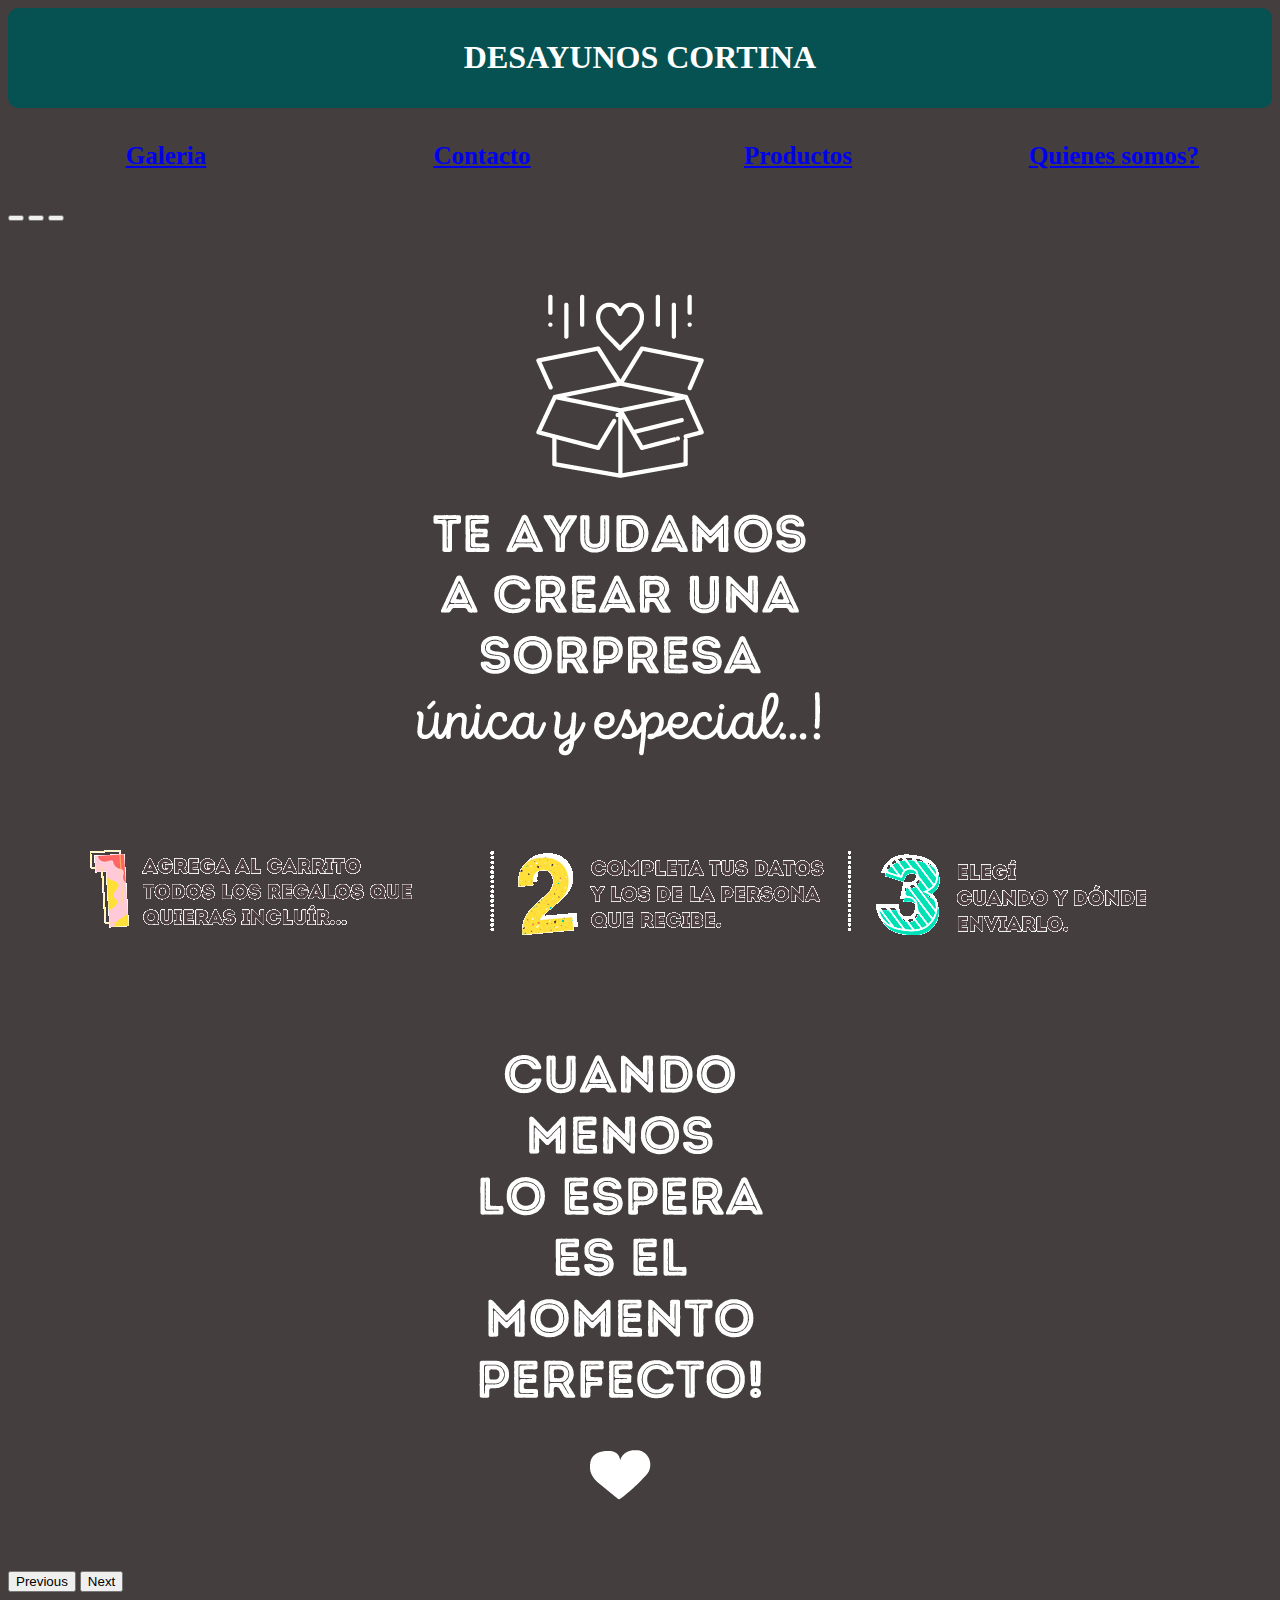
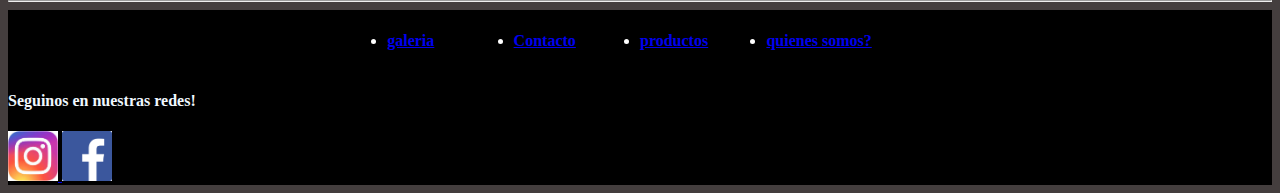
<file: index.html>
<!DOCTYPE html>
<html lang="es">

<head>
    <meta charset="UTF-8">
    <meta http-equiv="X-UA-Compatible" content="IE=edge">
    <meta name="viewport" content="width=device-width, initial-scale=1.0">
    <!-- CSS only -->
    <link href="https://cdn.jsdelivr.net/npm/bootstrap@5.2.0/dist/css/bootstrap.min.css" rel="stylesheet"
        integrity="sha384-gH2yIJqKdNHPEq0n4Mqa/HGKIhSkIHeL5AyhkYV8i59U5AR6csBvApHHNl/vI1Bx" crossorigin="anonymous">
    <link rel="stylesheet" href="./style.css">
    <link rel="icon" href="./imagenes/favicon.jpg">
    <title>Desayunos cortina</title>
</head>

<body class="body">
    <header class="header">
        <h1 class="titulo">DESAYUNOS CORTINA</h1>
    </header> 
    <section class="menu">
        <div>
            <a href="./paginas/galeria.html" target="_blank">
                <h4>Galeria</h4>
            </a>
        </div>
        <div>
            <a href="./paginas/contacto.html" target="_blank">
                <h4>Contacto </h4>
            </a>
        </div>
        <div>
            <a href="./paginas/productos.html" target="_blank">
                <h4>Productos</h4>
            </a>
        </div>
        <div>
            <a href="./paginas/quienes-somos.html" target="_blank">
                <h4>Quienes somos?</h4>
            </a>
        </div>
       
    </section>
    <div id="carouselExampleIndicators" class="carousel slide" data-bs-ride="true">
        <div class="carousel-indicators">
            <button type="button" data-bs-target="#carouselExampleIndicators" data-bs-slide-to="0" class="active"
                aria-current="true" aria-label="Slide 1"></button>
            <button type="button" data-bs-target="#carouselExampleIndicators" data-bs-slide-to="1"
                aria-label="Slide 2"></button>
            <button type="button" data-bs-target="#carouselExampleIndicators" data-bs-slide-to="2"
                aria-label="Slide 3"></button>
        </div>
        <div class="carousel-inner">
            <div class="carousel-item active">
                <img src="./imagenes/paso-1-texto.png" class="d-block w-100" alt="...">
            </div>
            <div class="carousel-item">
                <img src="./imagenes/pasos.png" class="d-block w-100 h-100" alt="...">
            </div>
            <div class="carousel-item">
                <img src="./imagenes/cuandomenos.png" class="d-block w-100" alt="...">
            </div>
        </div>
        <button class="carousel-control-prev" type="button" data-bs-target="#carouselExampleIndicators"
            data-bs-slide="prev">
            <span class="carousel-control-prev-icon" aria-hidden="true"></span>
            <span class="visually-hidden">Previous</span>
        </button>
        <button class="carousel-control-next" type="button" data-bs-target="#carouselExampleIndicators"
            data-bs-slide="next">
            <span class="carousel-control-next-icon" aria-hidden="true"></span>
            <span class="visually-hidden">Next</span>
        </button>
    </div>

    <hr>
    <footer class="footer">
        <ul class="footer__ul">
            <li>
                <a href="./paginas/galeria.html" target="_blank">
                    <h4> galeria</h4>
                </a>
            </li>
            <li>
                <a href="./paginas/contacto.html" target="_blank">
                    <h4>Contacto </h4>
                </a>
            </li>
            <li>
                <a href="./paginas/productos.html" target="_blank">
                    <h4>productos</h4>
                </a>
            </li>
            <li>
                <a href="./paginas/quienes-somos.html" target="_blank">
                    <h4>quienes somos?</h4>
                </a>
            </li>
        </ul>
        <h4 class="texfooter">Seguinos en nuestras redes!</h4>
        <a href="https://www.instagram.com/desayunoscortina/?hl=es" target="_blank">
            <img src="./imagenes/instagram.jpg" alt="Instagram" width="50px" height="50px" />
        </a>
        <a href="https://www.facebook.com/juan.cavs" target="_blank">
            <img src="./imagenes/facebook.png" width="50px" height="50px">
        </a>
    </footer>
</body>

</html>
<!-- JavaScript Bundle with Popper -->
<script src="https://cdn.jsdelivr.net/npm/bootstrap@5.2.0/dist/js/bootstrap.bundle.min.js"
    integrity="sha384-A3rJD856KowSb7dwlZdYEkO39Gagi7vIsF0jrRAoQmDKKtQBHUuLZ9AsSv4jD4Xa"
    crossorigin="anonymous"></script>
</file>
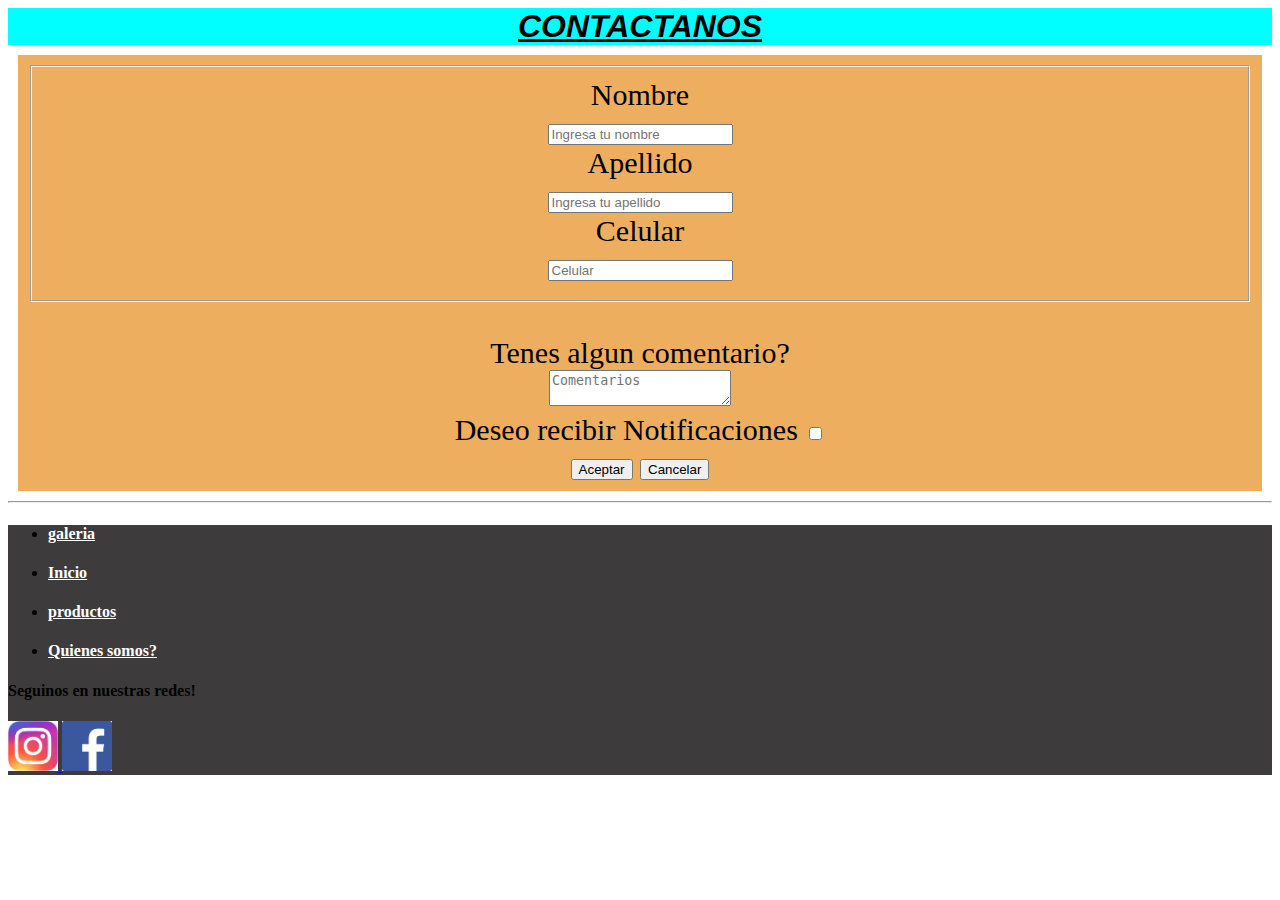
<file: paginas/contacto.html>
<!DOCTYPE html>
<html lang="es">
<head>
    <meta charset="UTF-8">
    <meta http-equiv="X-UA-Compatible" content="IE=edge">
    <meta name="viewport" content="width=device-width, initial-scale=1.0">
    <link rel="stylesheet" href="../estilos/contacto.css">
    <link rel="icon" href="../imagenes/favicon.jpg">
    <title>Contacto- Desayunos cortina</title>
</head>
    <body>
    <h1 class="titulo">CONTACTANOS</h1> 
    <form class="formulario">
        <fieldset class="contacto">
        <label for="Nombre">Nombre</label>
        <br />
        <input id="Nombre" type="text" placeholder="Ingresa tu nombre">
        <br />
        <label for="Apellido">Apellido</label>
        <br />
        <input id="Apellido" type="text" placeholder="Ingresa tu apellido">
        <br />
        <label for="celular">Celular</label>
        <br />
        <input id="Celular" type="tel" placeholder="Celular">
        </fieldset>
        <br />
        <label for="Notificaciones">Tenes algun comentario?</label>
        <br />
        <textarea id="Comentarios" placeholder="Comentarios"></textarea>
        <br />
        <label for="Notificaciones">Deseo recibir Notificaciones</label>
        <input type= "checkbox">
        <br />
        <input type="submit" value="Aceptar">
        <input type="reset" value="Cancelar">
    </form>
    <hr />
    <footer class="footer">
        <ul>
            <li>
                <a href="./galeria.html" target="_blank"><h4> galeria</h4></a>
            </li>
            <li>
                <a href="../index.html" target="_blank"><h4>Inicio </h4></a>
            </li>
            <li>
                <a href="./productos.html" target="_blank"><h4>productos</h4></a>
            </li>
            <li>
                <a href="./Quienes-somos.html" target="_blank"> <h4>Quienes somos?</h4> </a>
            </li>
        </ul>
        <h4>Seguinos en nuestras redes!</h4>
        <a href="https://www.instagram.com/desayunoscortina/?hl=es">
            <img src="../imagenes/instagram.jpg" alt="Instagram" width="50px" height="50px"/>
        </a>
        <a href="https://www.facebook.com/juan.cavs" >
            <img src="../imagenes/facebook.png" width="50px" height="50px">
        </a>
    </footer>


    
</body>
</html>
</file>
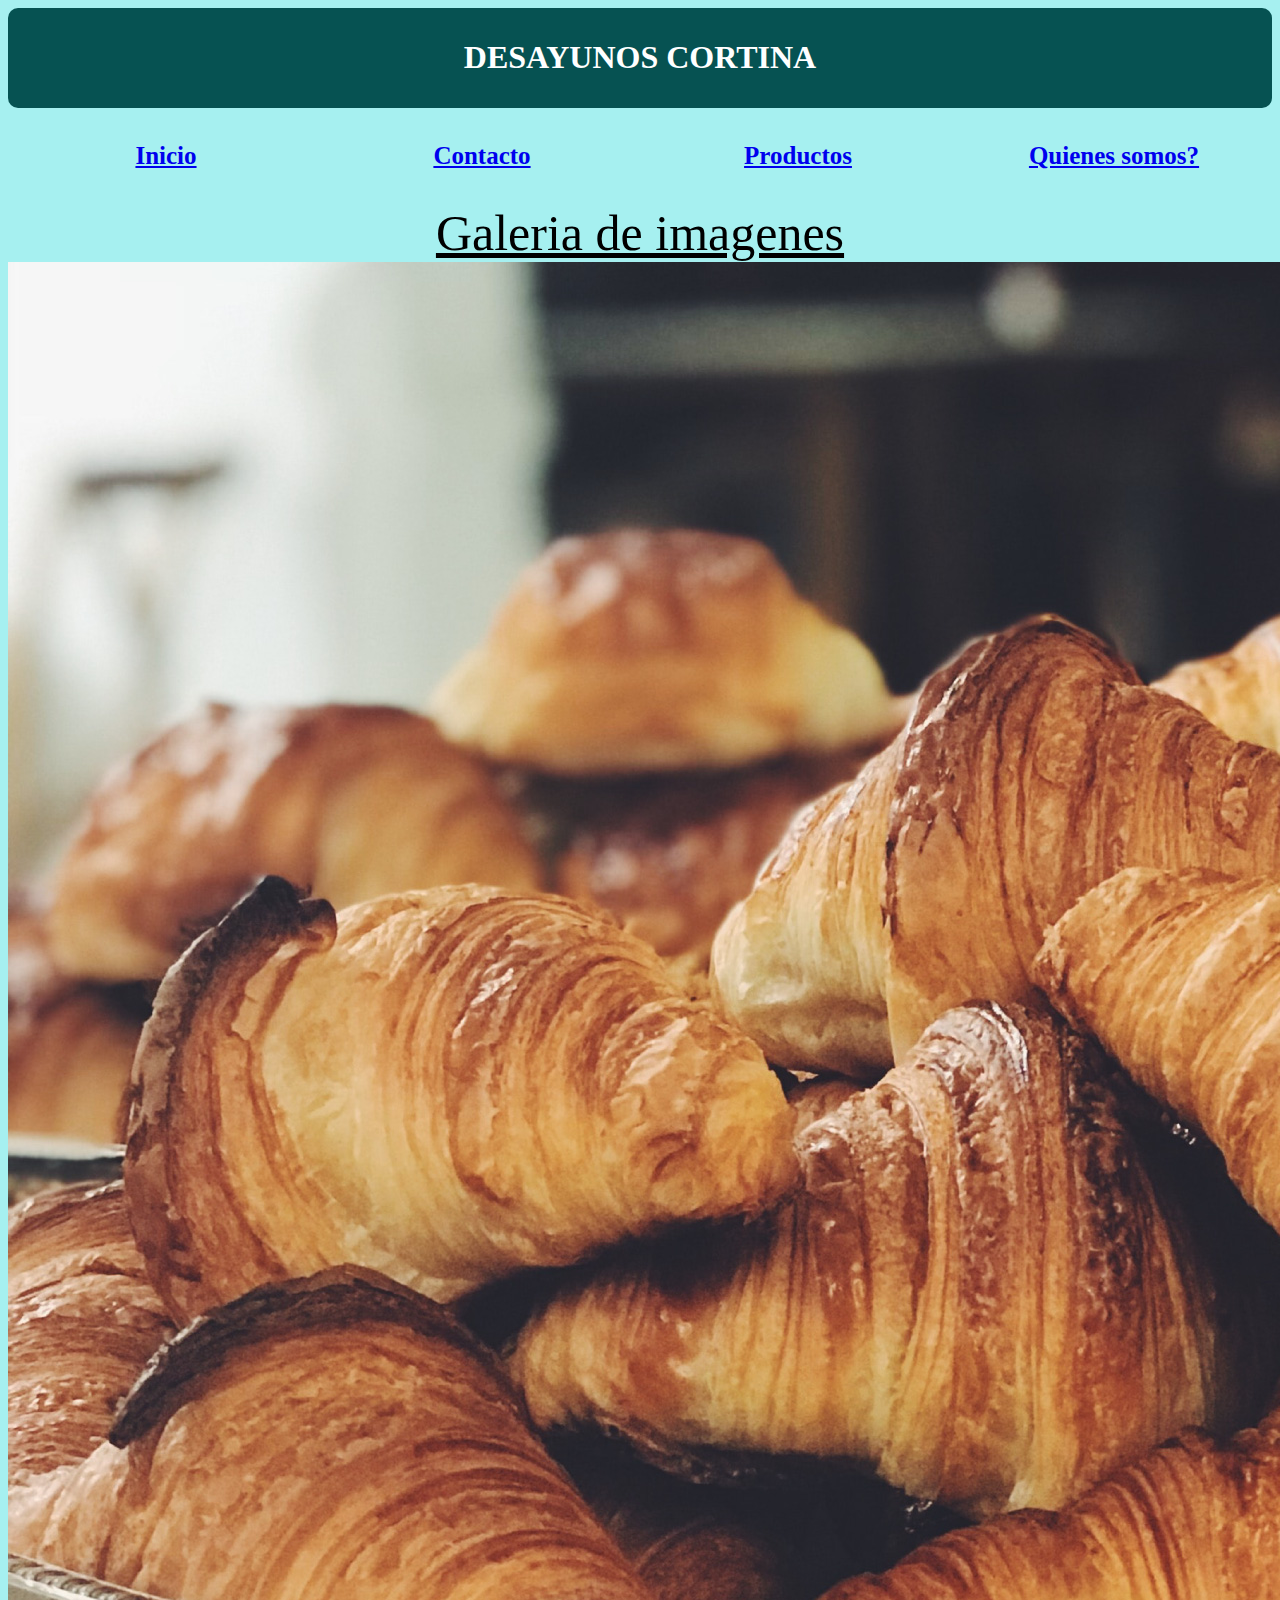
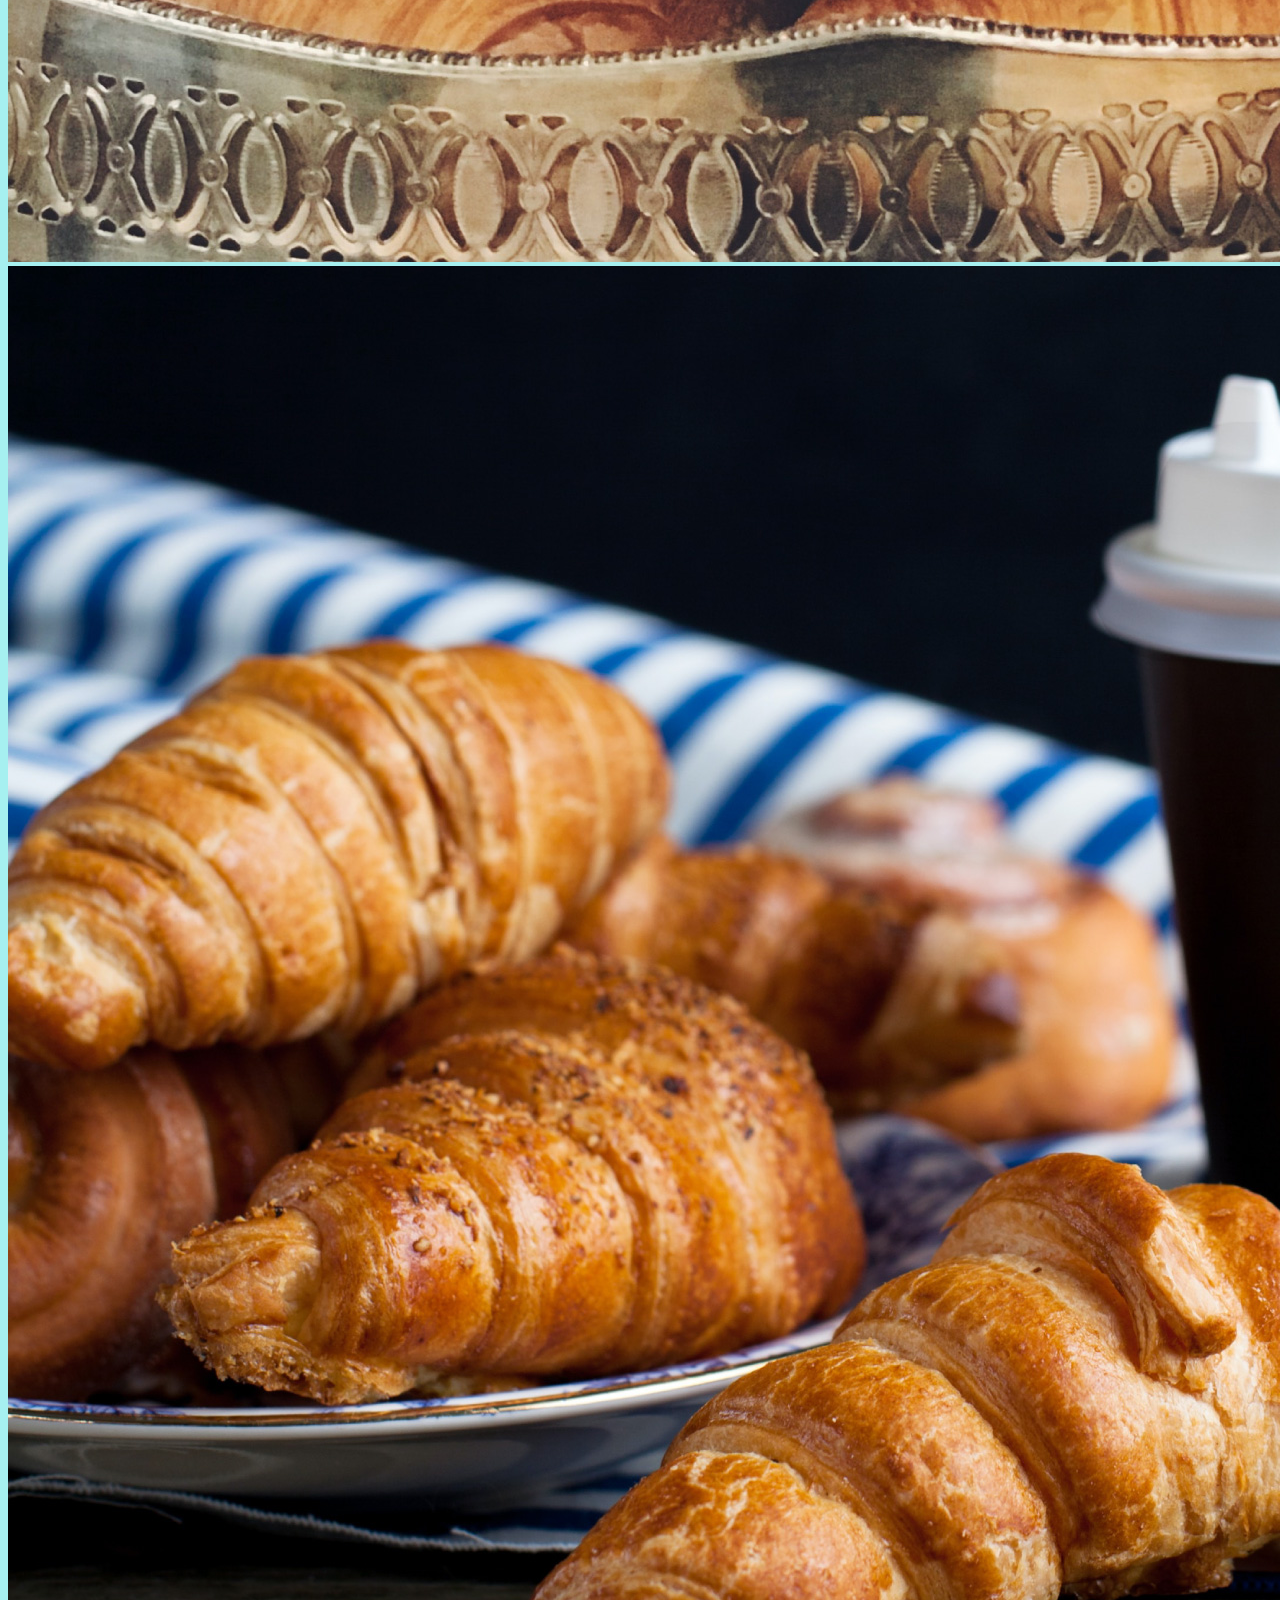
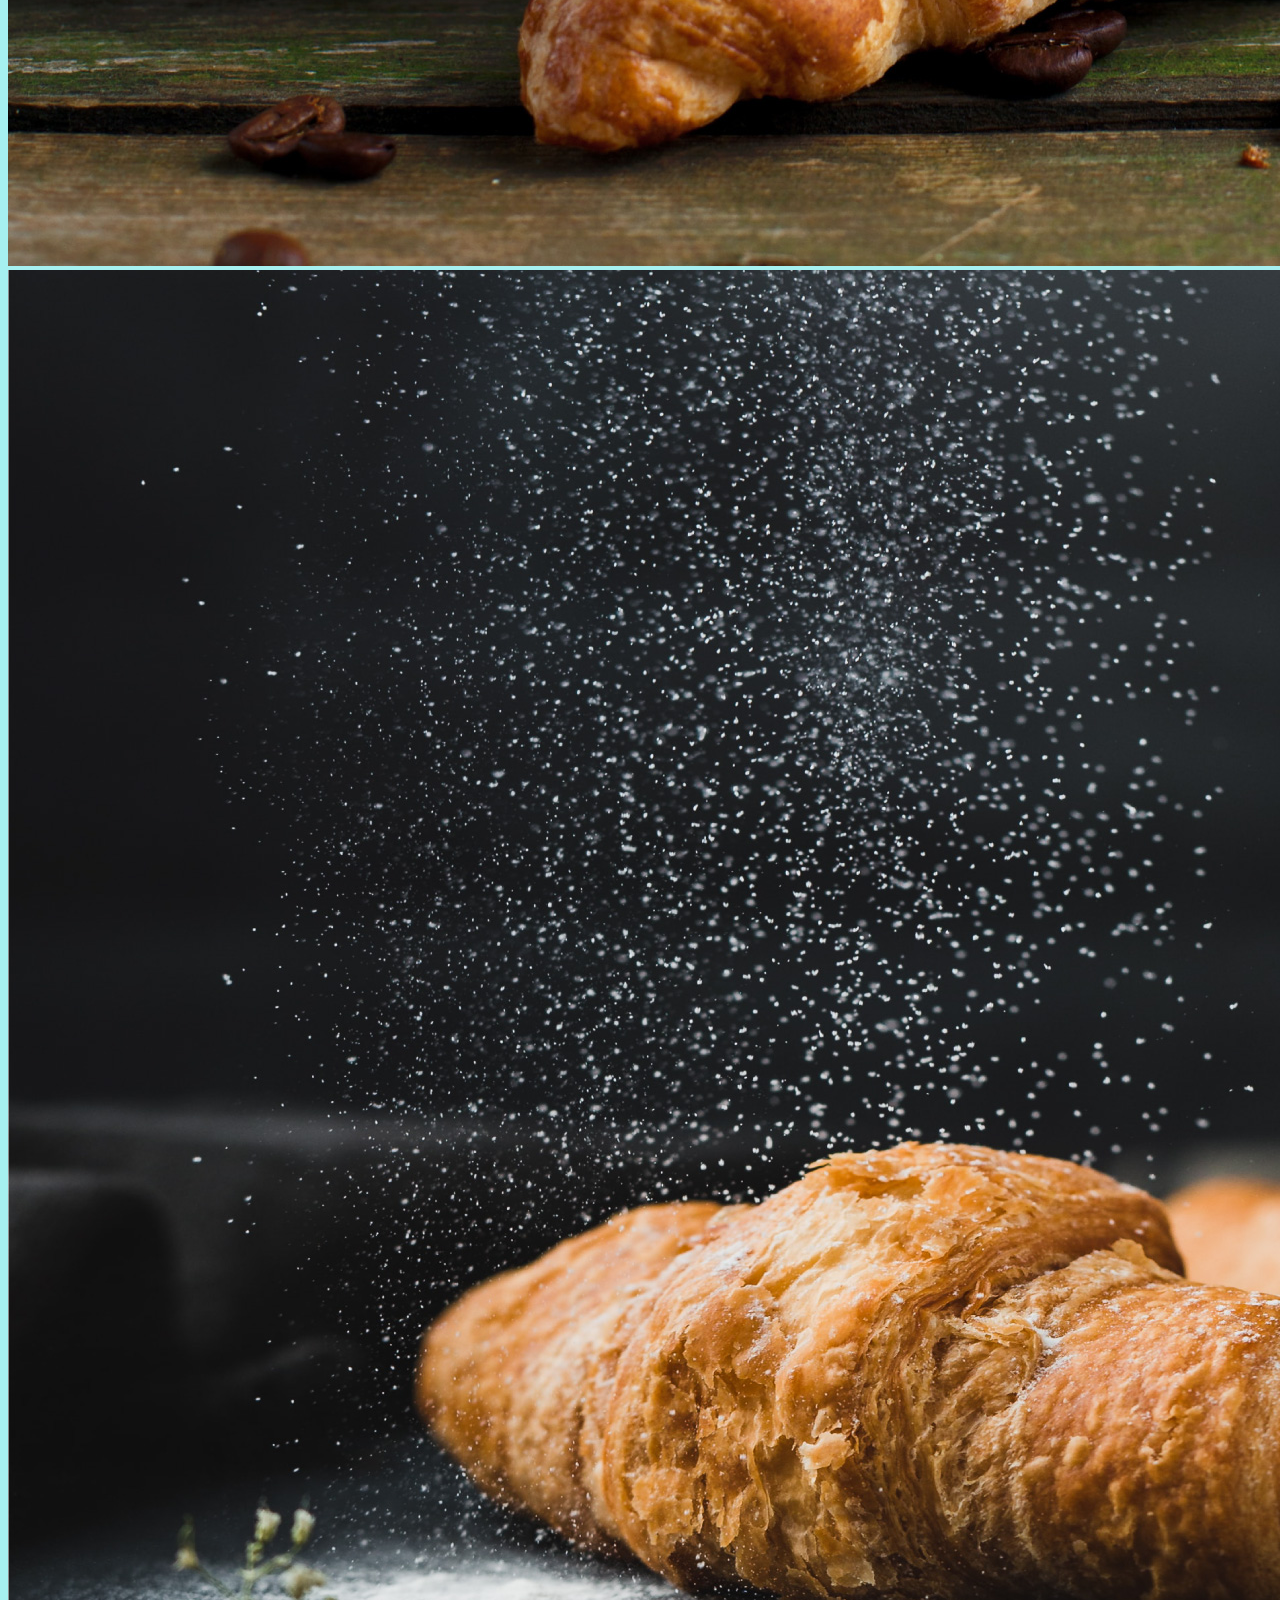
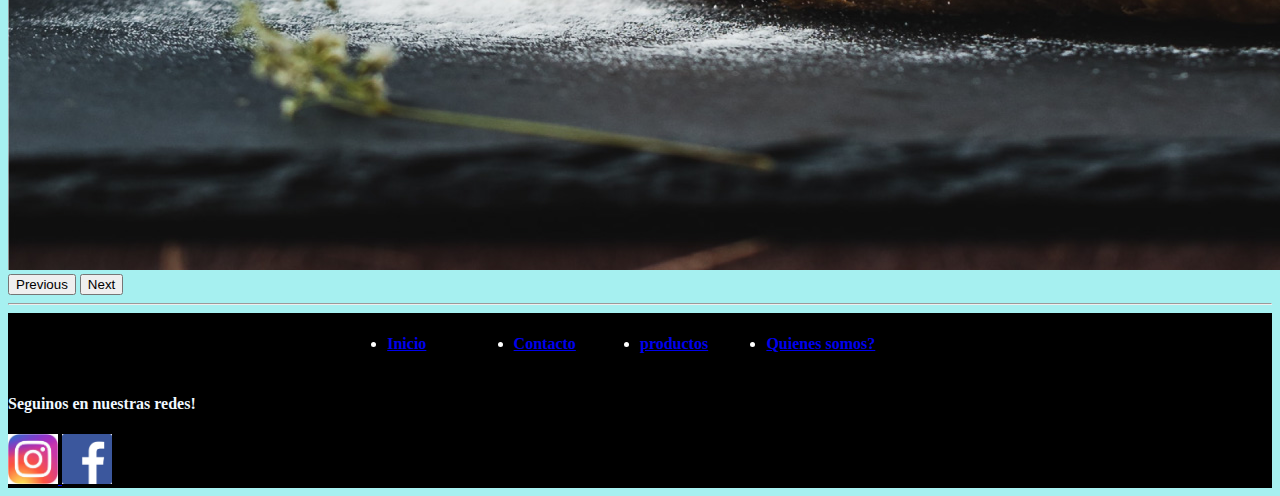
<file: paginas/galeria.html>
<!DOCTYPE html>
<html lang="en">

<head>
    <meta charset="UTF-8">
    <meta http-equiv="X-UA-Compatible" content="IE=edge">
    <meta name="viewport" content="width=device-width, initial-scale=1.0">
    <link rel="stylesheet" href="../estilos/galeria.css">
    <!-- CSS only -->
    <link href="https://cdn.jsdelivr.net/npm/bootstrap@5.2.0/dist/css/bootstrap.min.css" rel="stylesheet"
        integrity="sha384-gH2yIJqKdNHPEq0n4Mqa/HGKIhSkIHeL5AyhkYV8i59U5AR6csBvApHHNl/vI1Bx" crossorigin="anonymous">
    <link rel="icon" href="../imagenes/favicon.jpg">
    <title>Galeria</title>
</head>

<body class="body">
    <header class="header">
        <h1 class="titulo">DESAYUNOS CORTINA</h1>  
        </header>
        <section class="menu">
                 <div>
                <a href="../index.html" target="_blank"><h4>Inicio</h4></a>
                </div>
                <div>
                <a href="../paginas/contacto.html" target="_blank"><h4>Contacto </h4></a>
                </div>
                 <div>
                <a href="../paginas/productos.html" target="_blank"><h4>Productos</h4></a> 
                </div>
                <div>
                <a href="../paginas/quienes-somos.html" target="_blank"> <h4>Quienes somos?</h4></a>
                </div>
            </section>
        </header>

    <div class="subtitulo">Galeria de imagenes</div>
    <div id="carouselExampleControls" class="carousel slide" data-bs-ride="carousel">
        <div class="carousel-inner">
            <div class="carousel-item active">
                <img src="../imagenes/Caja_de_medialunas.jpg" class="d-block w-100" alt="...">
            </div>
            <div class="carousel-item">
                <img src="../imagenes/Medialunas_y_cafe.jpg" class="d-block w-100" alt="desayuno salado">
            </div>
            <div class="carousel-item">
                <img src="../imagenes/Medialunas_y_azucar.jpg" class="d-block w-100" alt="torta">
            </div>
        </div>
        <button class="carousel-control-prev" type="button" data-bs-target="#carouselExampleControls"
            data-bs-slide="prev">
            <span class="carousel-control-prev-icon" aria-hidden="true"></span>
            <span class="visually-hidden">Previous</span>
        </button>
        <button class="carousel-control-next" type="button" data-bs-target="#carouselExampleControls"
            data-bs-slide="next">
            <span class="carousel-control-next-icon" aria-hidden="true"></span>
            <span class="visually-hidden">Next</span>
        </button>
    </div>
    <hr />
    <footer class="footer">
        <ul class="footer__ul">
            <li>
                <a href="../index.html" target="_blank">
                    <h4>Inicio</h4>
                </a>
            </li>
            <li>
                <a href="../paginas/contacto.html" target="_blank">
                    <h4>Contacto </h4>
                </a>
            </li>
            <li>
                <a href="../paginas/productos.html" target="_blank">
                    <h4>productos</h4>
                </a>
            </li>
            <li>
                <a href="../paginas/Quienes-somos.html" target="_blank">
                    <h4>Quienes somos?</h4>
                </a>
            </li>
        </ul>
        <h4 class="texfooter">Seguinos en nuestras redes!</h4>
        <a href="https://www.instagram.com/desayunoscortina/?hl=es">
            <img src="../imagenes/instagram.jpg" alt="Instagram" width="50px" height="50px" />
        </a>
        <a href="https://www.facebook.com/juan.cavs">
            <img src="../imagenes/facebook.png" width="50px" height="50px">
        </a>
    </footer>


</body>

</html>
<!-- JavaScript Bundle with Popper -->
<script src="https://cdn.jsdelivr.net/npm/bootstrap@5.2.0/dist/js/bootstrap.bundle.min.js"
    integrity="sha384-A3rJD856KowSb7dwlZdYEkO39Gagi7vIsF0jrRAoQmDKKtQBHUuLZ9AsSv4jD4Xa"
    crossorigin="anonymous"></script>
</file>
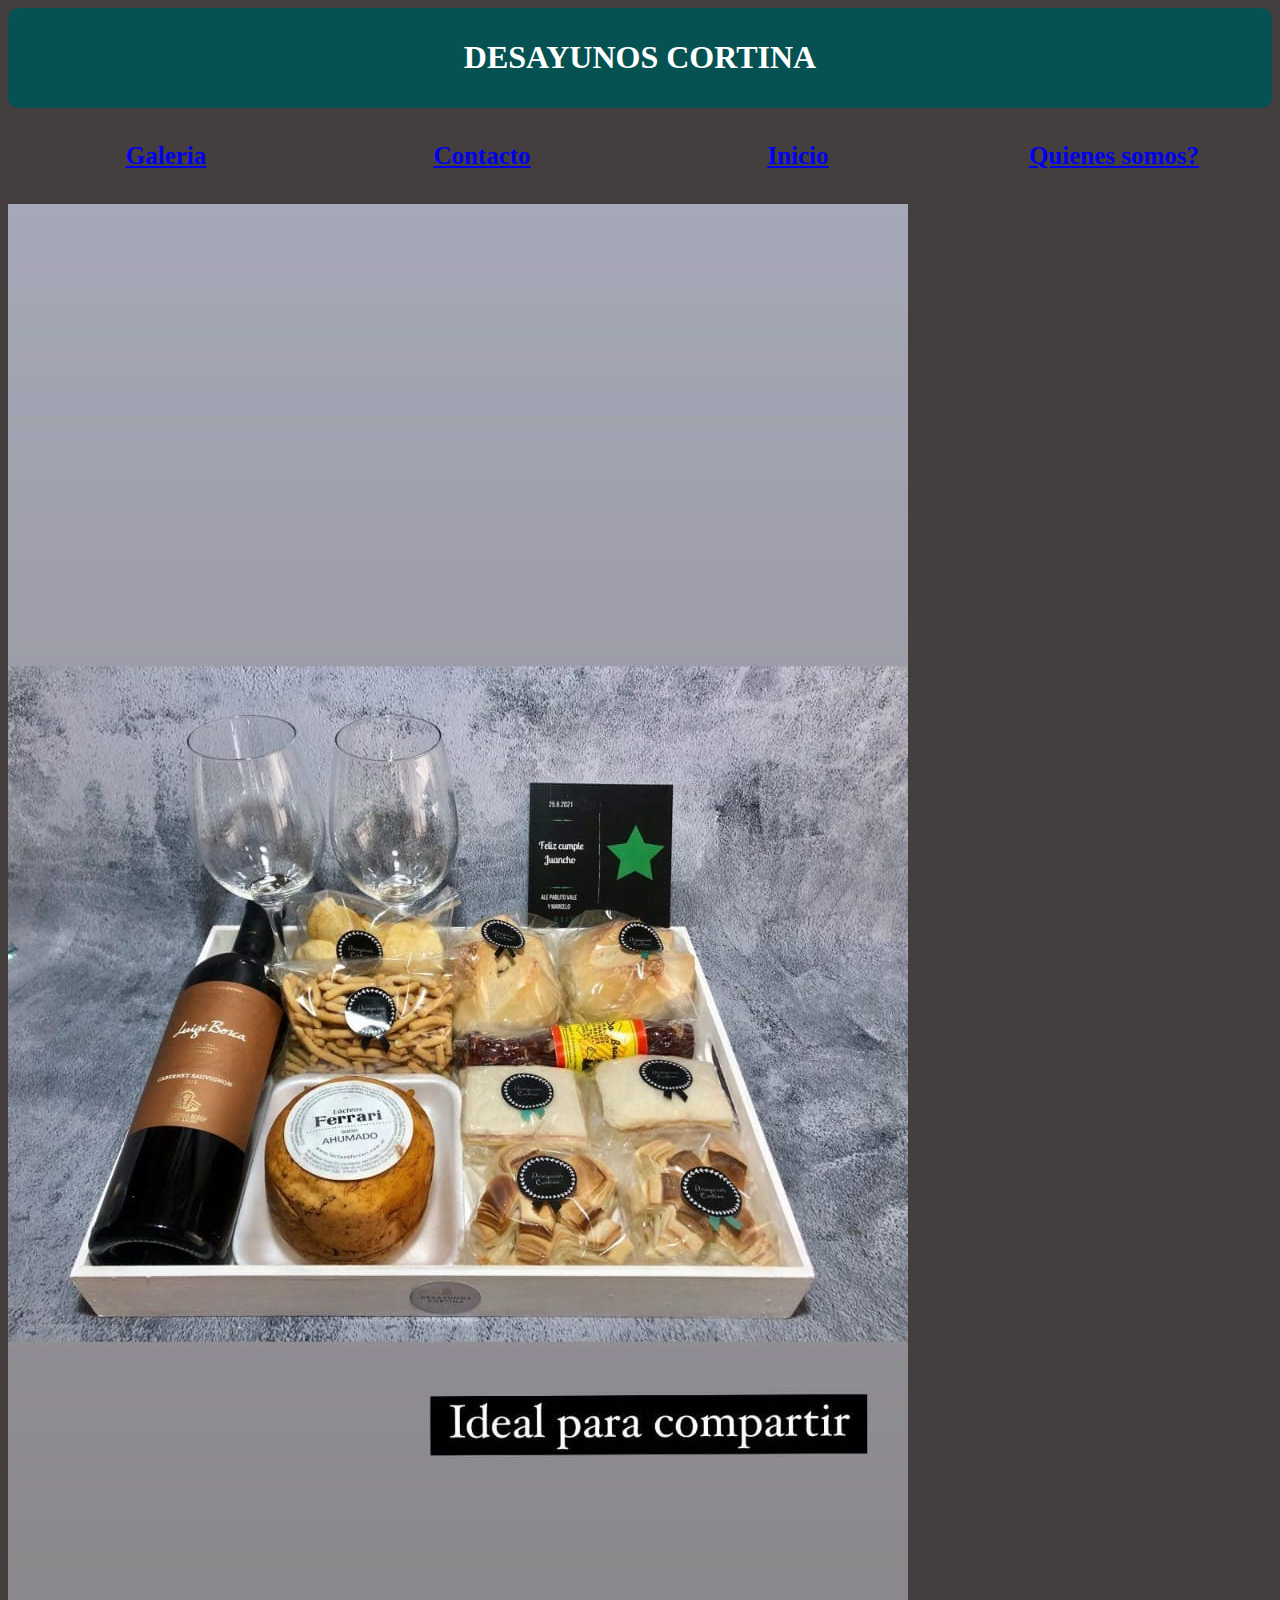
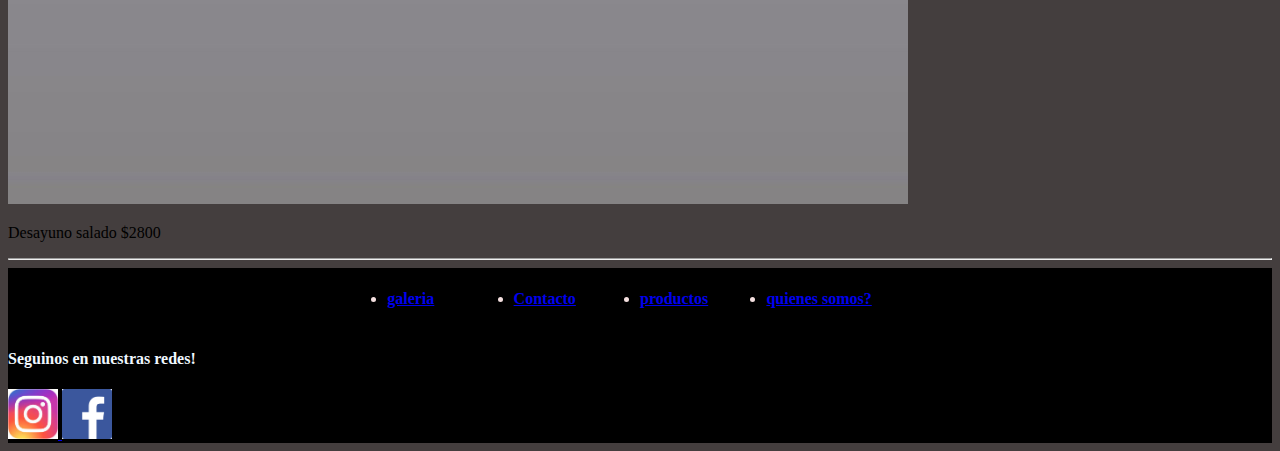
<file: paginas/productos.html>
<!DOCTYPE html>
<html lang="en">

<head>
    <meta charset="UTF-8">
    <meta http-equiv="X-UA-Compatible" content="IE=edge">
    <meta name="viewport" content="width=device-width, initial-scale=1.0">
    <link rel="stylesheet" href="../estilos/productos.css">
    <!-- CSS only -->
    <link href="https://cdn.jsdelivr.net/npm/bootstrap@5.2.0/dist/css/bootstrap.min.css" rel="stylesheet"
        integrity="sha384-gH2yIJqKdNHPEq0n4Mqa/HGKIhSkIHeL5AyhkYV8i59U5AR6csBvApHHNl/vI1Bx" crossorigin="anonymous">
    <link rel="icon" href="../imagenes/favicon.jpg">
    <title>productos</title>
</head>

<body class="body">
    <header class="header">
        <h1 class="titulo">DESAYUNOS CORTINA</h1>
    </header>
    <section class="menu">
        <div>
            <a href="./paginas/galeria.html" target="_blank">
                <h4>Galeria</h4>
            </a>
        </div>
        <div>
            <a href="./contacto.html" target="_blank">
                <h4>Contacto </h4>
            </a>
        </div>
        <div>
            <a href="../index.html" target="_blank">
                <h4>Inicio</h4>
            </a>
        </div>
        <div>
            <a href="./quienes-somos.html" target="_blank">
                <h4>Quienes somos?</h4>
            </a>
        </div>
    </section>
        <div class="card" style="width: 18rem;">
            <img src="../imagenes/desayuno salado.jpg" class="card-img-top" alt="desayuno salado ">
            <div class="card-body">
                <p class="card-text"> Desayuno salado $2800</p>
            </div>
            </div>
        <hr>
        <footer class="footer">
            <ul class="footer__ul">
                <li>
                    <a href="./paginas/galeria.html" target="_blank">
                        <h4> galeria</h4>
                    </a>
                </li>
                <li>
                    <a href="./paginas/contacto.html" target="_blank">
                        <h4>Contacto </h4>
                    </a>
                </li>
                <li>
                    <a href="./paginas/productos.html" target="_blank">
                        <h4>productos</h4>
                    </a>
                </li>
                <li>
                    <a href="./paginas/quienes-somos.html" target="_blank">
                        <h4>quienes somos?</h4>
                    </a>
                </li>
            </ul>
            <h4 class="texfooter">Seguinos en nuestras redes!</h4>
            <a href="https://www.instagram.com/desayunoscortina/?hl=es" target="_blank">
                <img src="../imagenes/instagram.jpg" alt="Instagram" width="50px" height="50px" />
            </a>
            <a href="https://www.facebook.com/juan.cavs" target="_blank">
                <img src="../imagenes/facebook.png" width="50px" height="50px">
            </a>
        </footer>

</body>

</html>
<!-- JavaScript Bundle with Popper -->
<script src="https://cdn.jsdelivr.net/npm/bootstrap@5.2.0/dist/js/bootstrap.bundle.min.js"
    integrity="sha384-A3rJD856KowSb7dwlZdYEkO39Gagi7vIsF0jrRAoQmDKKtQBHUuLZ9AsSv4jD4Xa"
    crossorigin="anonymous"></script>
</file>
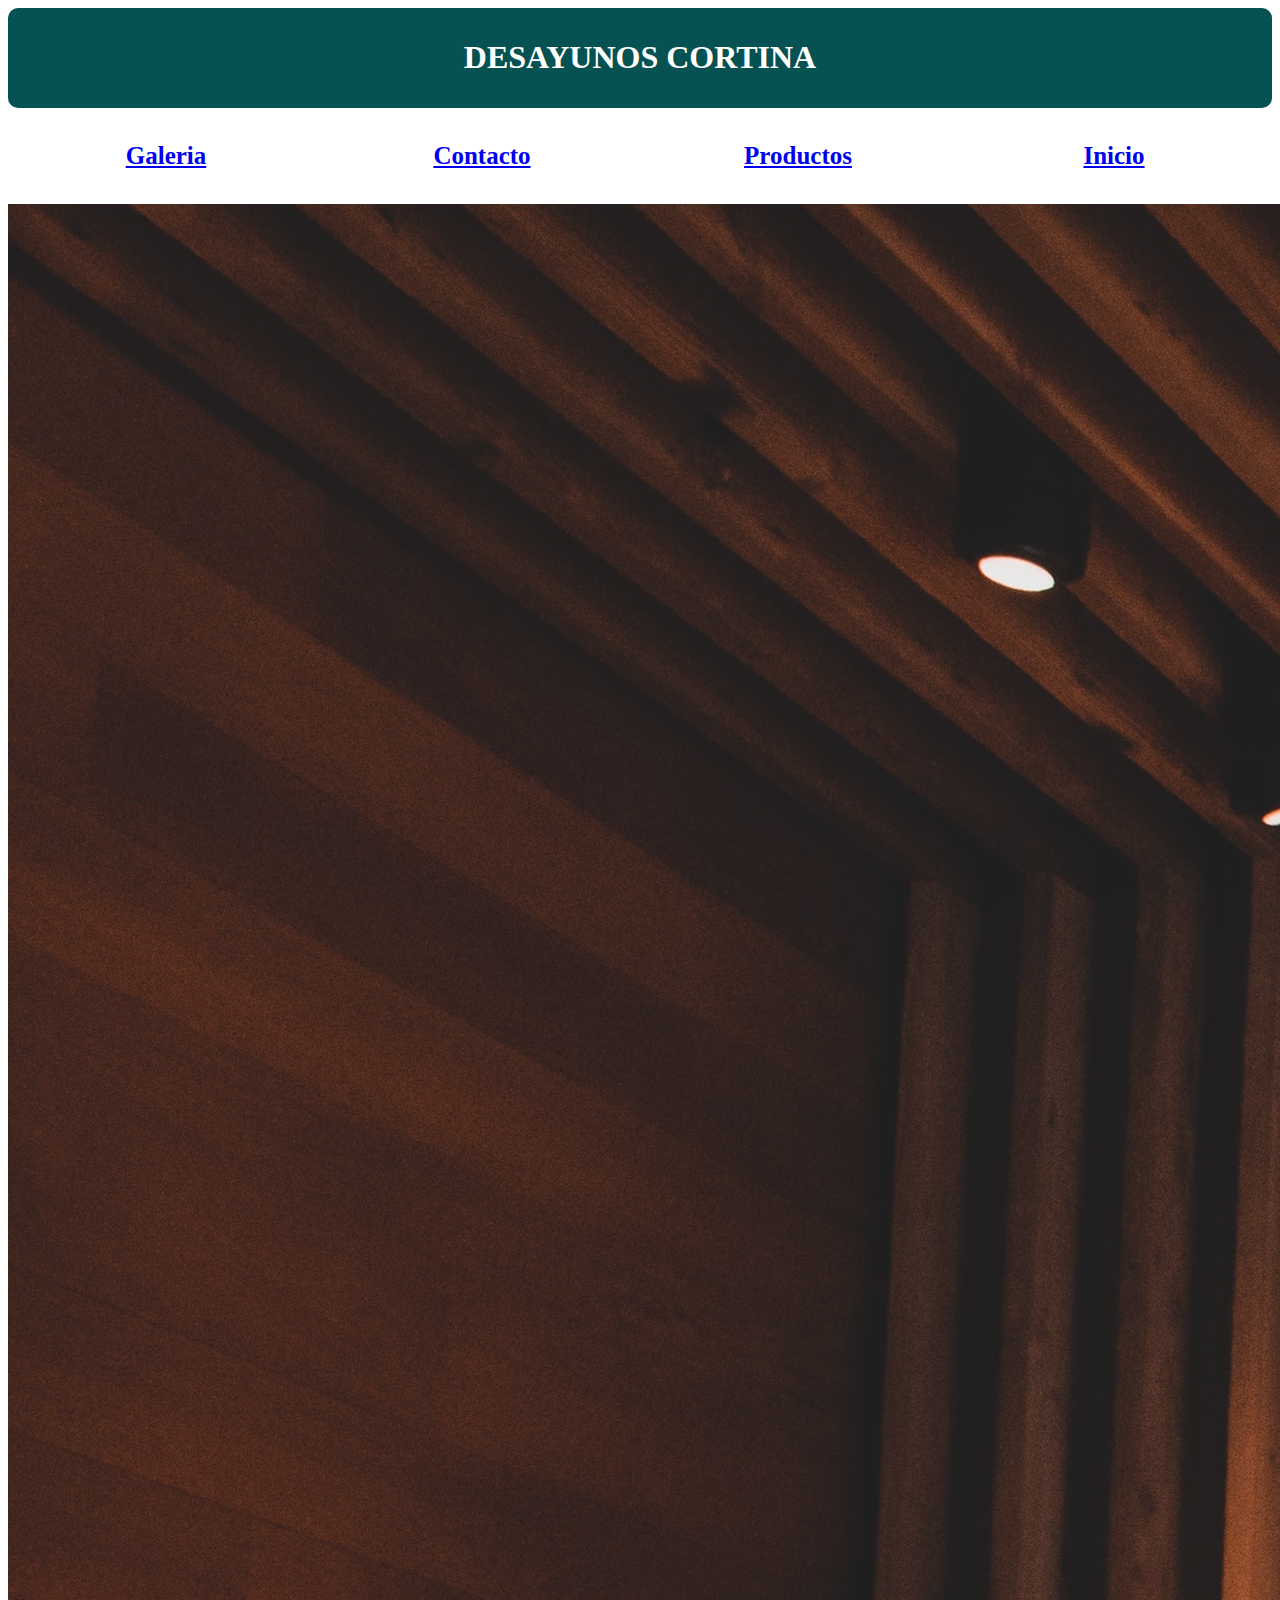
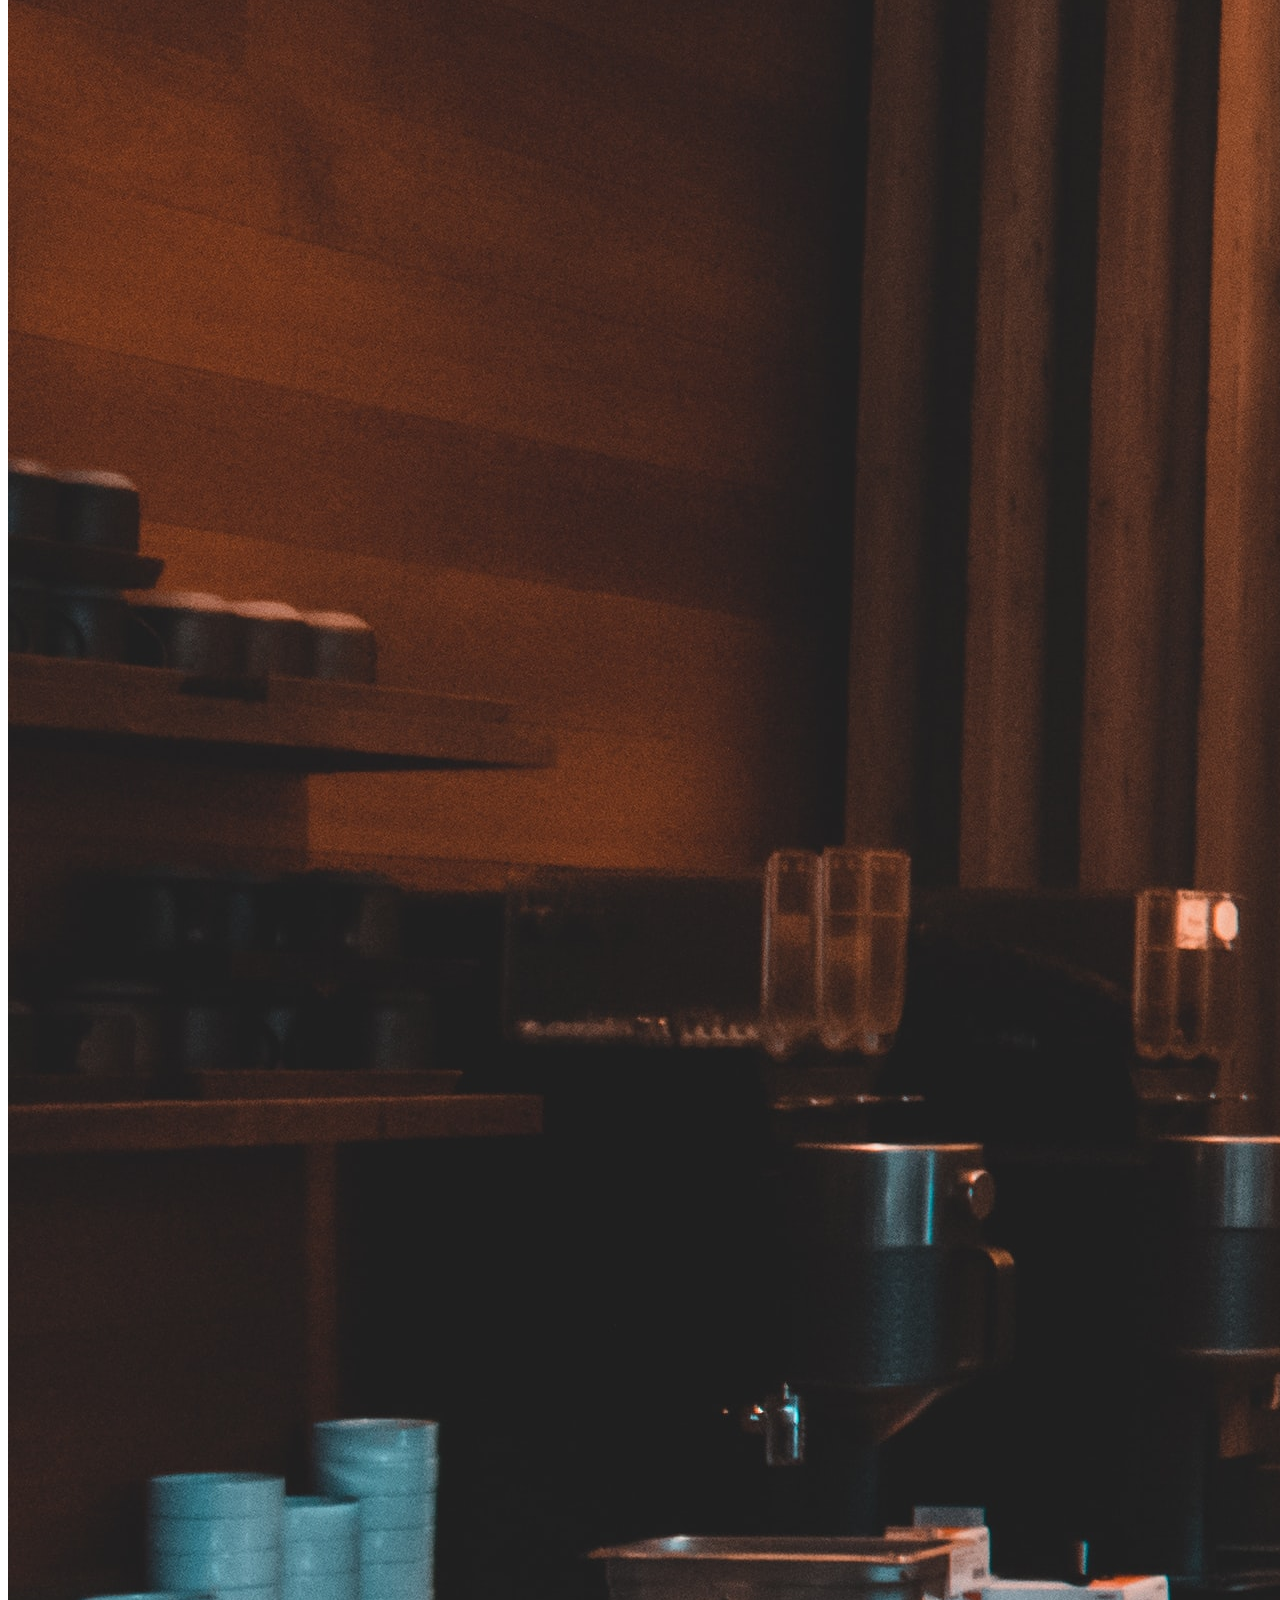
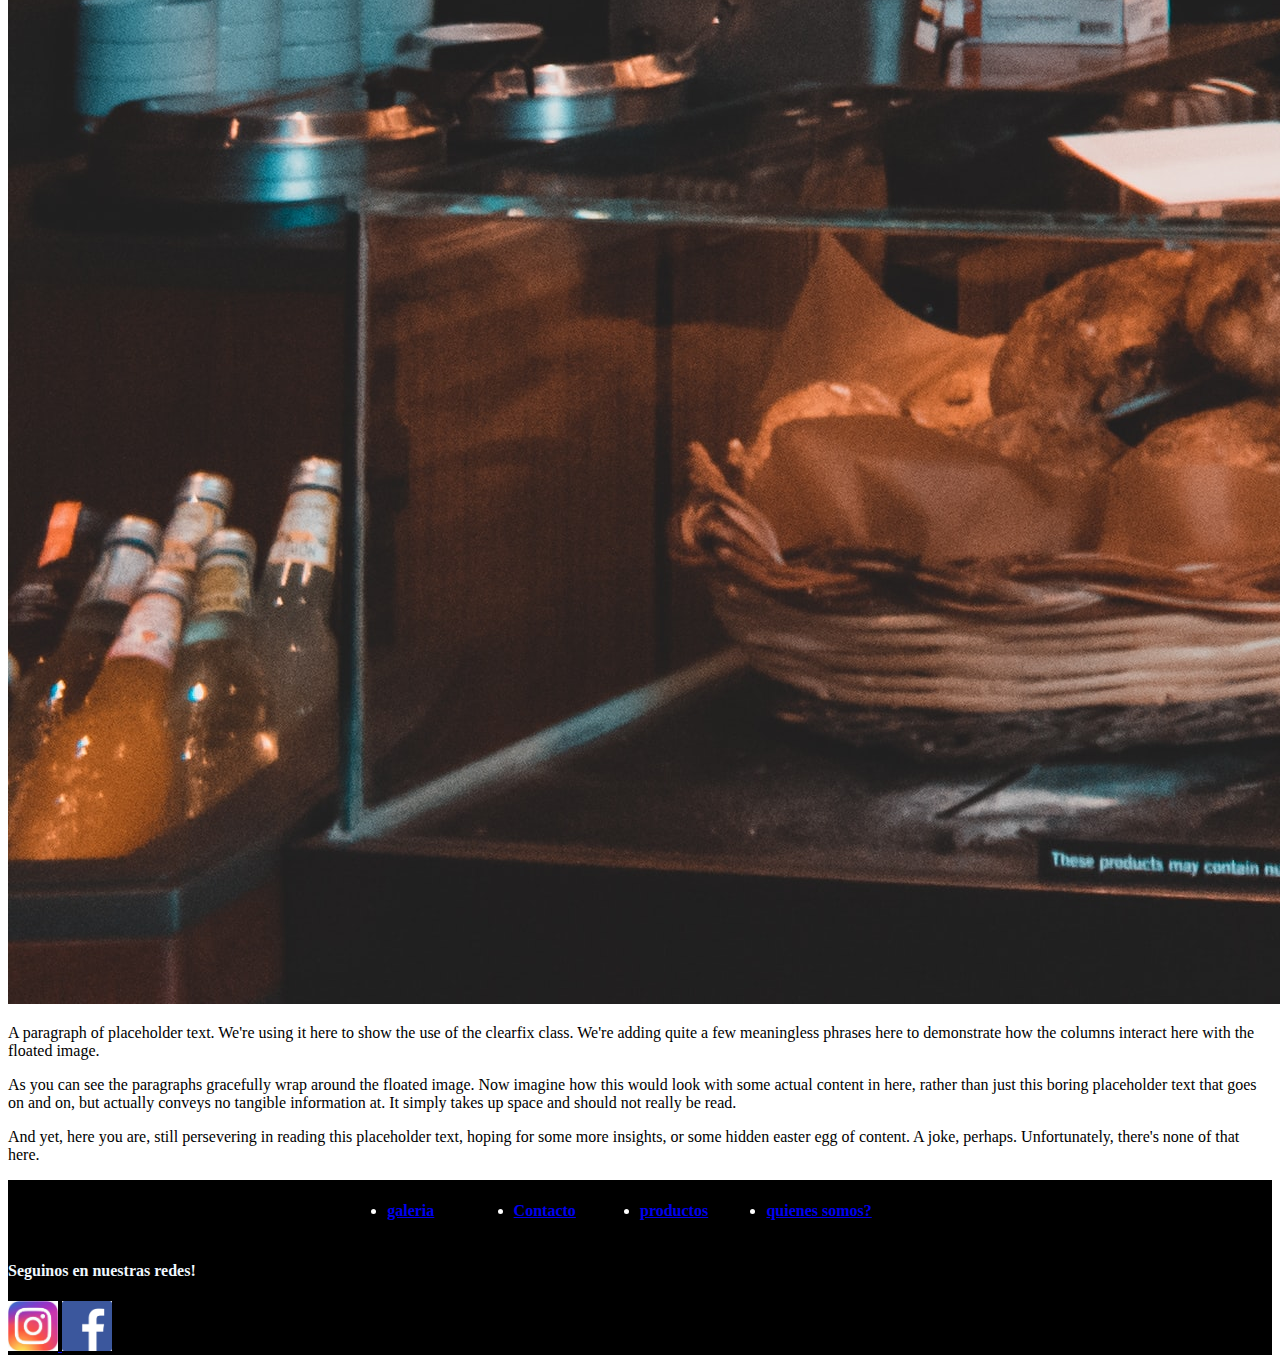
<file: paginas/Quienes-somos.html>
<!DOCTYPE html>
<html lang="en">
<head>
    <meta charset="UTF-8">
    <meta http-equiv="X-UA-Compatible" content="IE=edge">
    <meta name="viewport" content="width=device-width, initial-scale=1.0">
    <link rel="stylesheet" href="../estilos/quienes.css">
    <!-- CSS only -->
<link href="https://cdn.jsdelivr.net/npm/bootstrap@5.2.0/dist/css/bootstrap.min.css" rel="stylesheet" integrity="sha384-gH2yIJqKdNHPEq0n4Mqa/HGKIhSkIHeL5AyhkYV8i59U5AR6csBvApHHNl/vI1Bx" crossorigin="anonymous">
    <link rel="icon" href="../imagenes/favicon.jpg">
        <title>Quienes somos?</title>
</head>
<body class="body">
    <header class="header">
    <h1 class="titulo">DESAYUNOS CORTINA</h1>  
    </header>
    <section class="menu">
             <div>
            <a href="../paginas/galeria.html" target="_blank"><h4>Galeria</h4></a>
            </div>
            <div>
            <a href="../paginas/contacto.html" target="_blank"><h4>Contacto </h4></a>
            </div>
             <div>
            <a href="../paginas/productos.html" target="_blank"><h4>Productos</h4></a> 
            </div>
            <div>
            <a href="../index.html" target="_blank"> <h4>Inicio</h4></a>
            </div>
            
        </section>
        <div class="clearfix">
            <img src="../imagenes/quienesomos.jpg" class="col-md-6 float-md-end mb-3 ms-md-3" alt="panaderia">
          
            <p>
              A paragraph of placeholder text. We're using it here to show the use of the clearfix class. We're adding quite a few meaningless phrases here to demonstrate how the columns interact here with the floated image.
            </p>
          
            <p>
              As you can see the paragraphs gracefully wrap around the floated image. Now imagine how this would look with some actual content in here, rather than just this boring placeholder text that goes on and on, but actually conveys no tangible information at. It simply takes up space and should not really be read.
            </p>
          
            <p>
              And yet, here you are, still persevering in reading this placeholder text, hoping for some more insights, or some hidden easter egg of content. A joke, perhaps. Unfortunately, there's none of that here.
            </p>
          </div>
      <footer class="footer">
        <ul class="footer__ul">
            <li>
                <a href="../paginas/galeria.html" target="_blank"><h4> galeria</h4></a>
            </li>
            <li>
                <a href="../paginas/contacto.html" target="_blank"><h4>Contacto </h4></a>
            </li>
            <li>
                <a href="../paginas/productos.html" target="_blank"><h4>productos</h4></a>
            </li>
            <li>
                <a href="..paginas/quienes-somos.html" target="_blank"> <h4>quienes somos?</h4> </a>
            </li>
        </ul>
        <h4 class="texfooter">Seguinos en nuestras redes!</h4>
        <a href="https://www.instagram.com/desayunoscortina/?hl=es" target="_blank">
            <img src="../imagenes/instagram.jpg" alt="Instagram" width="50px" height="50px"/>
        </a>
        <a href="https://www.facebook.com/juan.cavs" target="_blank">
            <img src="../imagenes/facebook.png" width="50px" height="50px">
        </a>
    </footer>
</body>
</html>
<!-- JavaScript Bundle with Popper -->
<script src="https://cdn.jsdelivr.net/npm/bootstrap@5.2.0/dist/js/bootstrap.bundle.min.js" integrity="sha384-A3rJD856KowSb7dwlZdYEkO39Gagi7vIsF0jrRAoQmDKKtQBHUuLZ9AsSv4jD4Xa" crossorigin="anonymous"></script>
</file>
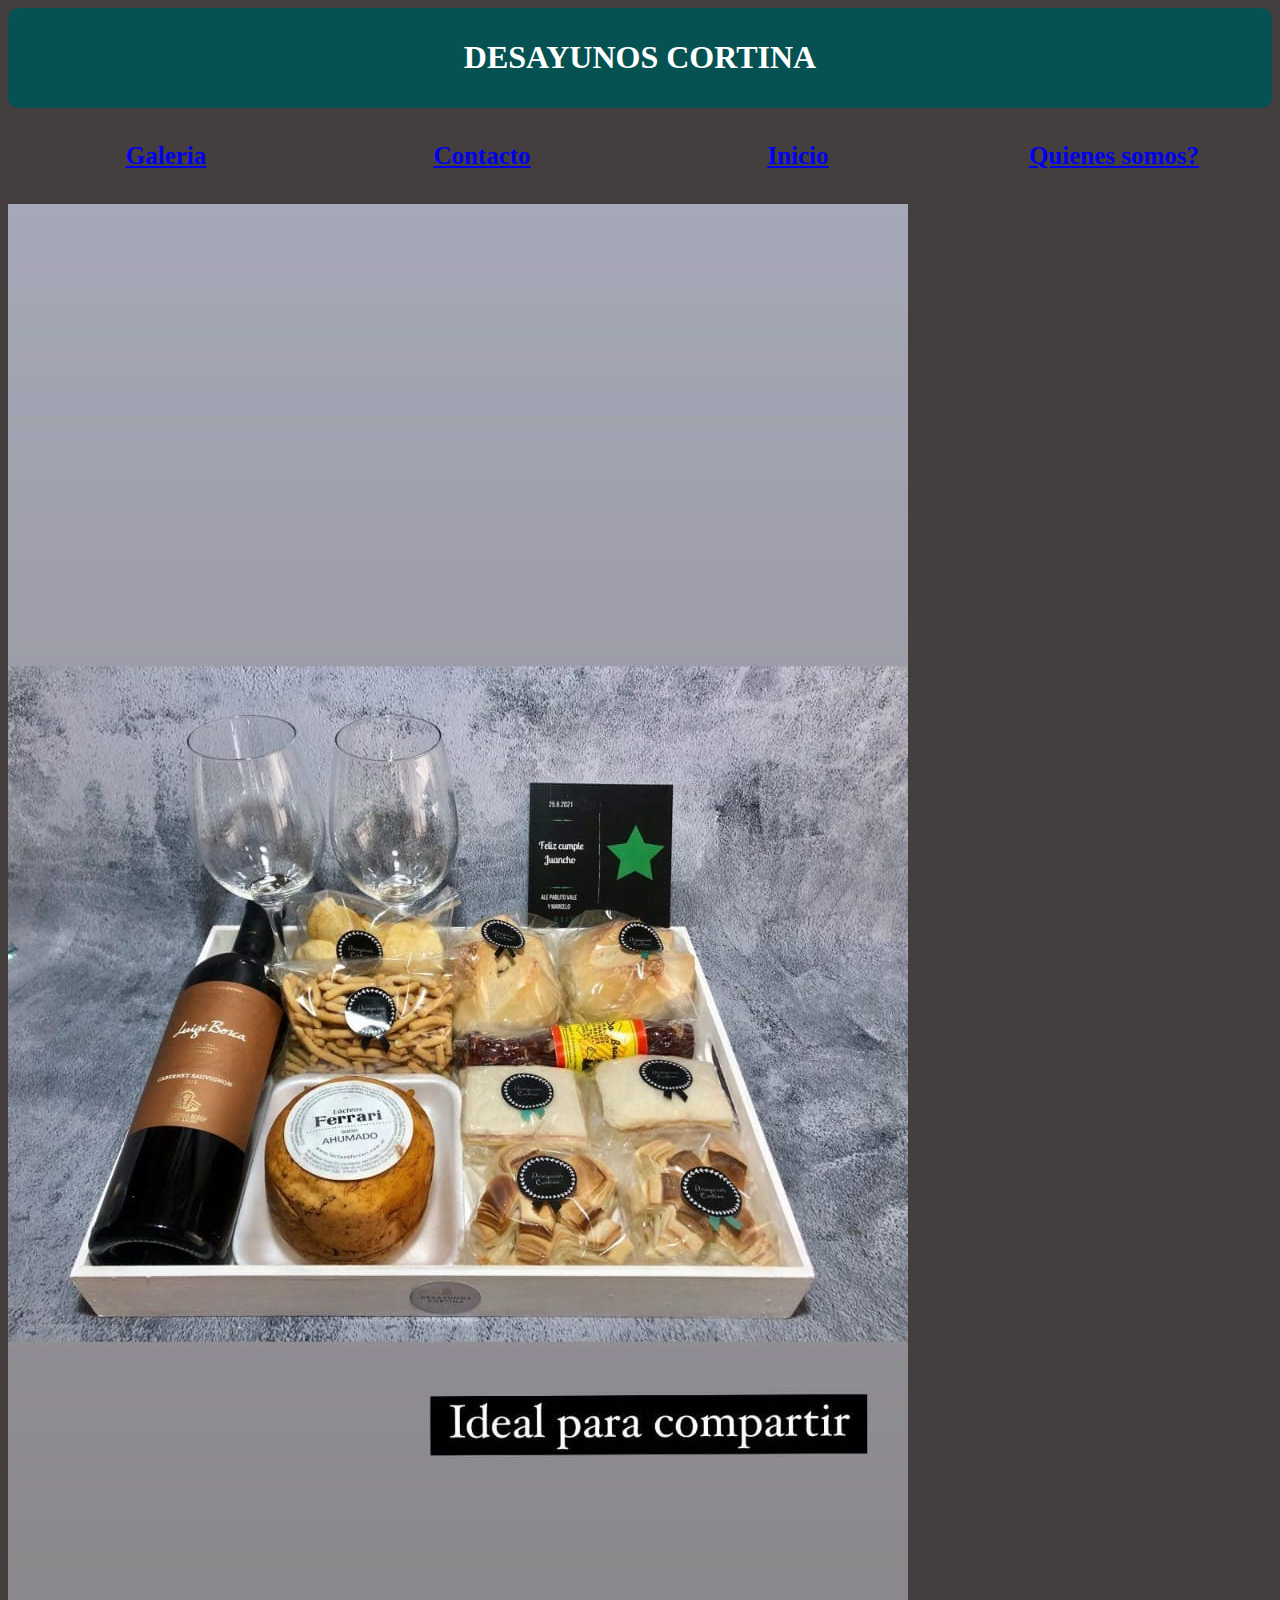
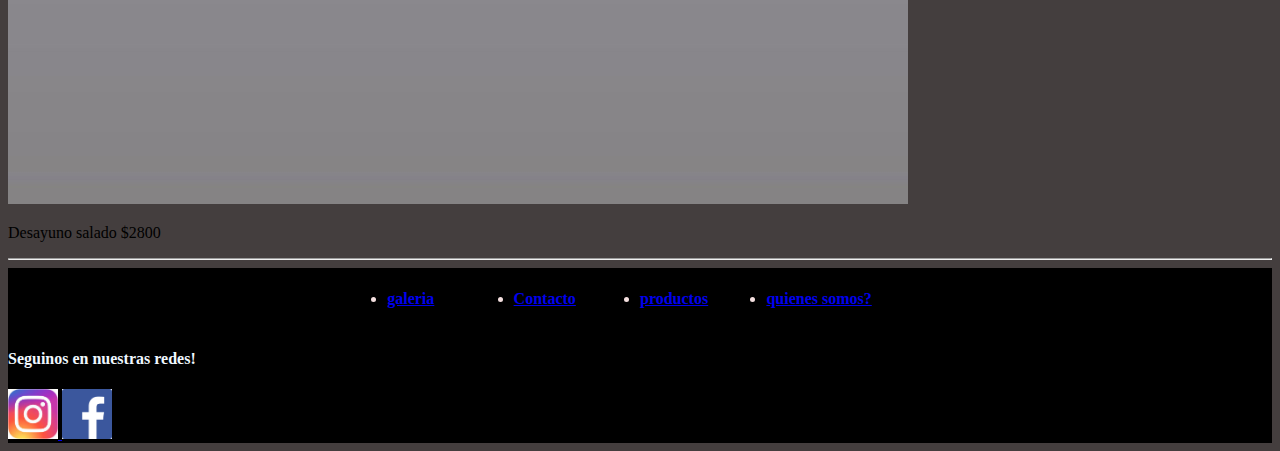
<file: src/paginas/productos.html>
<!DOCTYPE html>
<html lang="en">

<head>
    <meta charset="UTF-8">
    <meta http-equiv="X-UA-Compatible" content="IE=edge">
    <meta name="viewport" content="width=device-width, initial-scale=1.0">
    <link rel="stylesheet" href="../estilos/productos.css">
    <!-- CSS only -->
    <link href="https://cdn.jsdelivr.net/npm/bootstrap@5.2.0/dist/css/bootstrap.min.css" rel="stylesheet"
        integrity="sha384-gH2yIJqKdNHPEq0n4Mqa/HGKIhSkIHeL5AyhkYV8i59U5AR6csBvApHHNl/vI1Bx" crossorigin="anonymous">
    <link rel="icon" href="../imagenes/favicon.jpg">
    <title>productos</title>
</head>

<body class="body">
    <header class="header">
        <h1 class="titulo">DESAYUNOS CORTINA</h1>
    </header>
    <section class="menu">
        <div>
            <a href="./paginas/galeria.html" target="_blank">
                <h4>Galeria</h4>
            </a>
        </div>
        <div>
            <a href="./contacto.html" target="_blank">
                <h4>Contacto </h4>
            </a>
        </div>
        <div>
            <a href="../index.html" target="_blank">
                <h4>Inicio</h4>
            </a>
        </div>
        <div>
            <a href="./quienes-somos.html" target="_blank">
                <h4>Quienes somos?</h4>
            </a>
        </div>
    </section>


        <div class="card" style="width: 18rem;">
            <img src="../imagenes/desayuno salado.jpg" class="card-img-top" alt="desayuno salado ">
            <div class="card-body">
                <p class="card-text"> Desayuno salado $2800</p>
            </div>
        </div>
        <hr>
        <footer class="footer">
            <ul class="footer__ul">
                <li>
                    <a href="./paginas/galeria.html" target="_blank">
                        <h4> galeria</h4>
                    </a>
                </li>
                <li>
                    <a href="./paginas/contacto.html" target="_blank">
                        <h4>Contacto </h4>
                    </a>
                </li>
                <li>
                    <a href="./paginas/productos.html" target="_blank">
                        <h4>productos</h4>
                    </a>
                </li>
                <li>
                    <a href="./paginas/quienes-somos.html" target="_blank">
                        <h4>quienes somos?</h4>
                    </a>
                </li>
            </ul>
            <h4 class="texfooter">Seguinos en nuestras redes!</h4>
            <a href="https://www.instagram.com/desayunoscortina/?hl=es" target="_blank">
                <img src="../imagenes/instagram.jpg" alt="Instagram" width="50px" height="50px" />
            </a>
            <a href="https://www.facebook.com/juan.cavs" target="_blank">
                <img src="../imagenes/facebook.png" width="50px" height="50px">
            </a>
        </footer>

</body>

</html>
<!-- JavaScript Bundle with Popper -->
<script src="https://cdn.jsdelivr.net/npm/bootstrap@5.2.0/dist/js/bootstrap.bundle.min.js"
    integrity="sha384-A3rJD856KowSb7dwlZdYEkO39Gagi7vIsF0jrRAoQmDKKtQBHUuLZ9AsSv4jD4Xa"
    crossorigin="anonymous"></script>
</file>
<file: style.css>
.body{
    background-color: rgb(68, 62, 62);
 }
 .header{
    display: flex;
    align-items: center;
    justify-content: center;
    font-family: cursive;
    background-color: rgb(6, 82, 82);
    padding: 10px;
    color: white; 
    border-radius: 10px;
}
 .menu{
    display: grid;
    grid-template-columns: 25% 25% 25% 25%;
    justify-content: center;
    font-size: 25px;
    font-family: cursive;
    font-weight: 150;
  
  
   
}
.menu div{
    text-align: center;
    padding: 1px;
}
.menu div a:hover{
    color:rgb(0, 84, 139)
}

.footer{
    background-color: black;
    margin: 0%;  
}
.footer ul{
    display: grid;
    padding:0%;
    grid-template-columns: 10% 10% 10% 10%;
    color: white;
    margin:0%;
    justify-content: center;
     }
.texfooter{
    color: aliceblue;
}
</file>
<file: estilos/contacto.css>
.titulo{
    text-align: center;
    font-style: italic;
    font-family: 'Trebuchet MS', 'Lucida Sans Unicode', 'Lucida Grande', 'Lucida Sans', Arial, sans-serif;
    background-color: aqua;
    text-decoration: underline;
    margin: 0%;
    padding: 0%;
}
.formulario{
 
font-size: 30px;
background-color: rgb(238, 174, 96);
text-align: center;
padding: 10px;
margin: 10px;

}
.footer{
    background-color: rgb(61, 59, 59);
}
.footer ul li a{
    color: white;
}
</file>
<file: estilos/galeria.css>
.body{
    background-color: rgb(166, 240, 240);
}
.subtitulo{
    text-align: center;
    font-size: 50px;
    text-decoration:underline;
    text-decoration: c;
}
.header{
    display: flex;
    align-items: center;
    justify-content: center;
    font-family: cursive;
    background-color: rgb(6, 82, 82);
    padding: 10px;
    color: white; 
    border-radius: 10px;
    

 }
 .menu{
    display: grid;
    grid-template-columns: 25% 25% 25% 25%;
    justify-content: center;
    font-size: 25px;
    font-family: cursive;
    font-weight: 150;
  
   
}
.menu div{
    text-align: center;
    padding: 1px;
    
    

}
.menu div a:hover{
    color:rgb(0, 84, 139)
}
#carouselExampleControls{
   
    width: 20%;
  
}


.footer{
    background-color: black;
    margin: 0%;
   
  
   
}
.footer ul{
    display: grid;
    padding:0%;
    grid-template-columns: 10% 10% 10% 10%;
    color: white;
    margin:0%;
    justify-content: center;
     }
.texfooter{
    color: aliceblue;
}
</file>
<file: estilos/productos.css>
.body{
    background-color: rgb(68, 62, 62);
 }
 .header{
    display: flex;
    align-items: center;
    justify-content: center;
    font-family: cursive;
    background-color: rgb(6, 82, 82);
    padding: 10px;
    color: white; 
    border-radius: 10px;
}
 .menu{
    display: grid;
    grid-template-columns: 25% 25% 25% 25%;
    justify-content: center;
    font-size: 25px;
    font-family: cursive;
    font-weight: 150;
}
.menu div{
    text-align: center;
    padding: 1px;
}
.menu div a:hover{
    color:rgb(0, 84, 139)
}

.footer{
    background-color: black;
    margin: 0%;  
}
.footer__ul{
    display: grid;
    padding:0%;
    grid-template-columns: 10% 10% 10% 10%;
    color: rgb(245, 224, 224);
    margin:0%;
    justify-content: center;
     }
.texfooter{
    color: aliceblue;
}
</file>
<file: estilos/quienes.css>
.header{
    display: flex;
    align-items: center;
    justify-content: center;
    font-family: cursive;
    background-color: rgb(6, 82, 82);
    padding: 10px;
    color: white; 
    border-radius: 10px;
 }
 .menu{
    display: grid;
    grid-template-columns: 25% 25% 25% 25%;
    justify-content: center;
    font-size: 25px;
    font-family: cursive;
    font-weight: 150;  
}
.menu div{
    text-align: center;
    padding: 1px;
}
.menu div a:hover{
    color:rgb(0, 84, 139)
}
    

 
.footer{
    background-color: black;
    margin: 0%;
   
  
   
}
.footer ul{
    display: grid;
    padding:0%;
    grid-template-columns: 10% 10% 10% 10%;
    color: white;
    margin:0%;
    justify-content: center;
     }
.texfooter{
    color: aliceblue;
}
</file>
<file: src/estilos/productos.css>
.body{
    background-color: rgb(68, 62, 62);
 }
 .header{
    display: flex;
    align-items: center;
    justify-content: center;
    font-family: cursive;
    background-color: rgb(6, 82, 82);
    padding: 10px;
    color: white; 
    border-radius: 10px;
}
 .menu{
    display: grid;
    grid-template-columns: 25% 25% 25% 25%;
    justify-content: center;
    font-size: 25px;
    font-family: cursive;
    font-weight: 150;
}
.menu div{
    text-align: center;
    padding: 1px;
}
.menu div a:hover{
    color:rgb(0, 84, 139)
}

.footer{
    background-color: black;
    margin: 0%;  
}
.footer__ul{
    display: grid;
    padding:0%;
    grid-template-columns: 10% 10% 10% 10%;
    color: rgb(245, 224, 224);
    margin:0%;
    justify-content: center;
     }
.texfooter{
    color: aliceblue;
}
</file>
